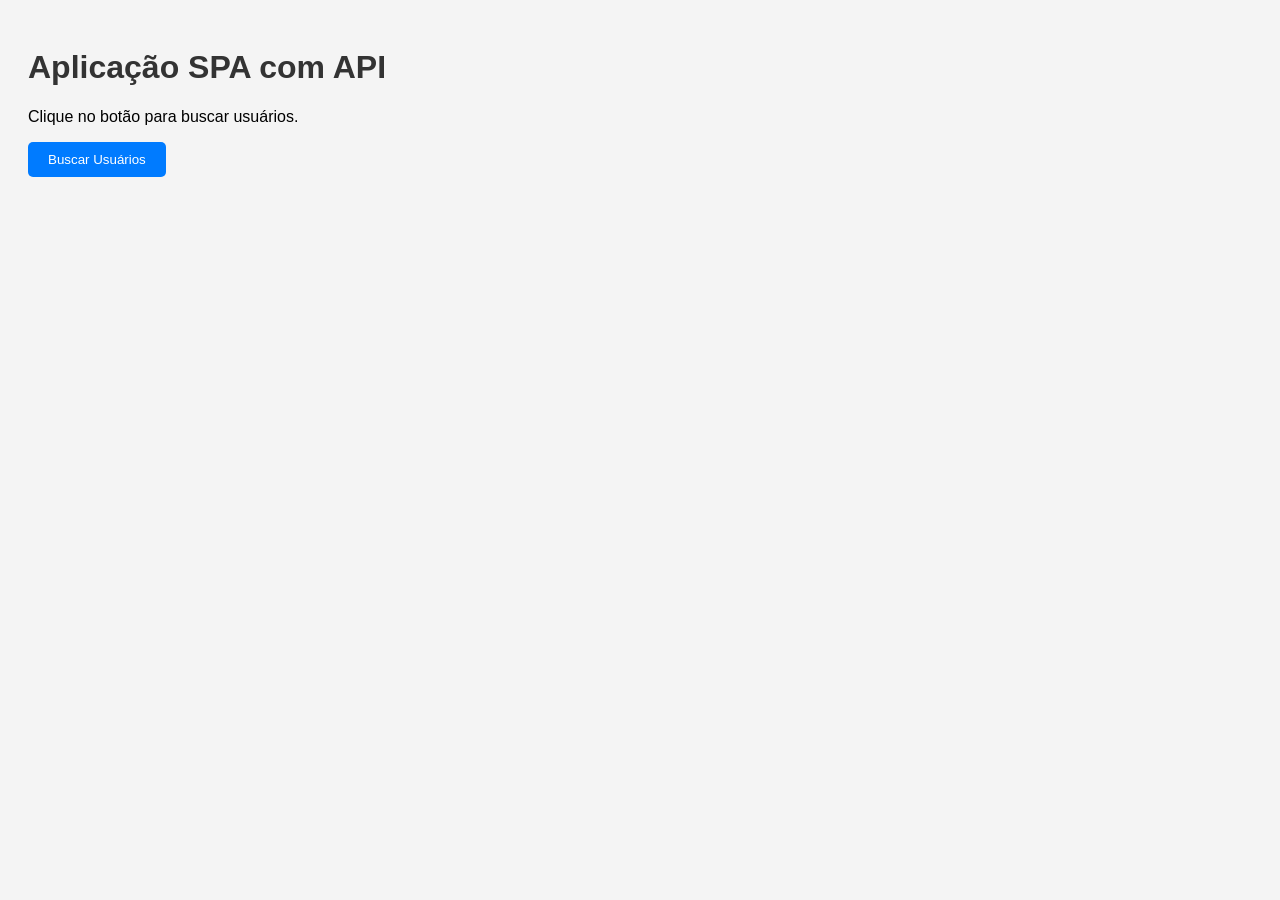
<file: index.html>
<!DOCTYPE html>
<html lang="pt-br">

<head>

  <meta charset="UTF-8">

  <title>Consumindo API</title>

  <!-- Conecta o CSS -->
  <link rel="stylesheet" href="style.css">

</head>

<body>

  <h1>Aplicação SPA com API</h1>

  <p>
    Clique no botão para buscar usuários.
  </p>

  <!-- Botão que chama a função -->
  <button onclick="buscarUsuarios()">
    Buscar Usuários
  </button>

  <!-- Lista onde os dados aparecerão -->
  <ul id="listaUsuarios"></ul>

  <!-- Conecta o JavaScript -->
  <script src="script.js"></script>

</body>
</html>
</file>
<file: style.css>
body {

  font-family: Arial;
  padding: 20px;
  background: #f4f4f4;

}

h1 {

  color: #333;

}

button {

  padding: 10px 20px;
  cursor: pointer;
  border: none;
  border-radius: 5px;
  background: #007bff;
  color: white;

}

ul {

  padding: 0;

}

li {

  list-style: none;
  background: white;
  margin: 15px 0;
  padding: 15px;
  border-radius: 8px;

}
</file>
